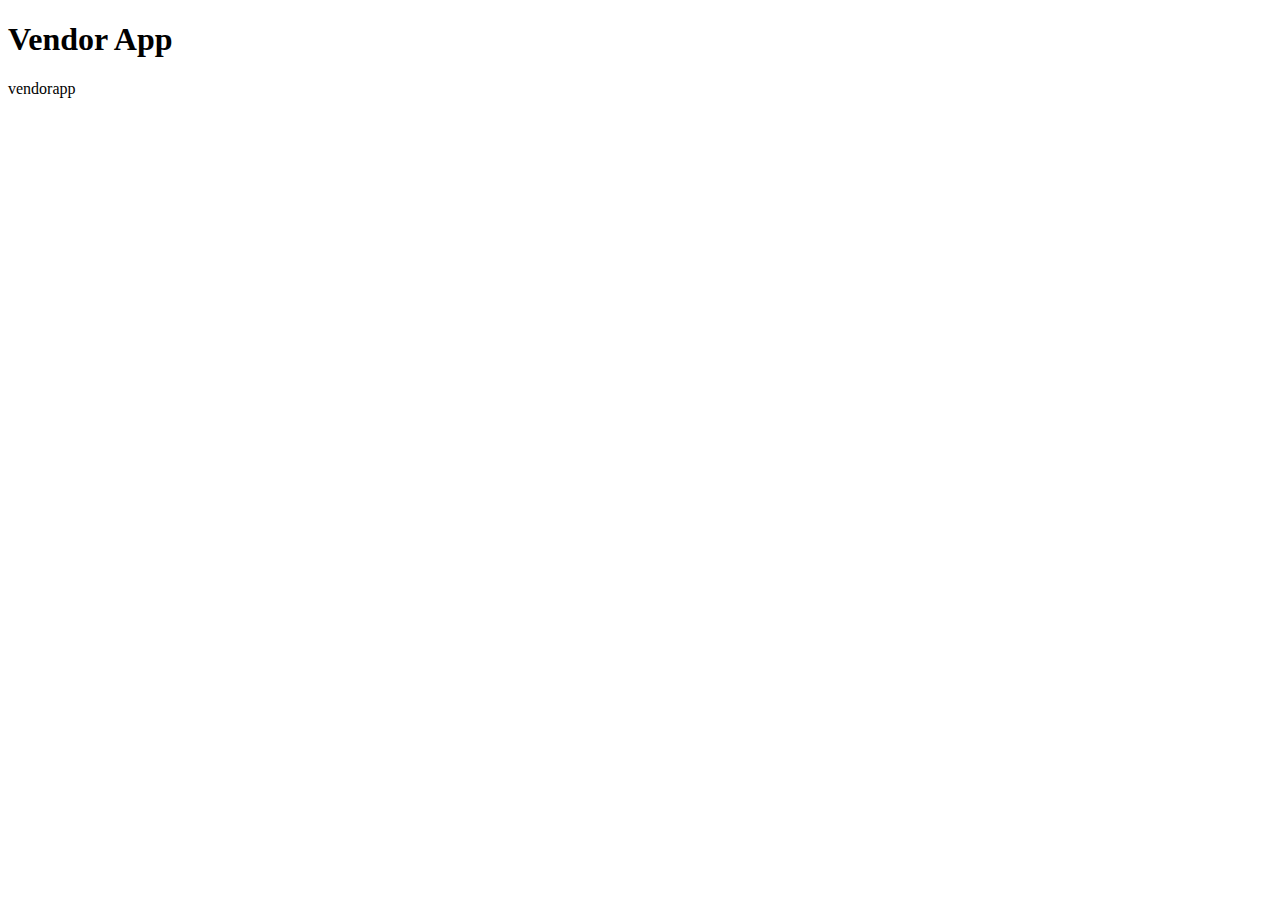
<file: vendorapp.html>
<!DOCTYPE html>
<html lang="en">

<head>
  <script>
    dataLayer = [];
    dataLayer.push({
      'event': 'view_item',
      'value': 100,
      'items': [{
        'id': 'vendorapp',
        'google_business_vertical': 'custom'
      }],
      'id': 'vendorapp-1',
      'dynx_itemid': 'vendorapp-2',
      'dynx_pagetype': 'offerdetail',
    });
  </script>
  <!-- Google Tag Manager -->
  <script>(function (w, d, s, l, i) {
      w[l] = w[l] || []; w[l].push({
        'gtm.start':
          new Date().getTime(), event: 'gtm.js'
      }); var f = d.getElementsByTagName(s)[0],
        j = d.createElement(s), dl = l != 'dataLayer' ? '&l=' + l : ''; j.async = true; j.src =
          'https://www.googletagmanager.com/gtm.js?id=' + i + dl; f.parentNode.insertBefore(j, f);
    })(window, document, 'script', 'dataLayer', 'GTM-PWG4H39');</script>
  <!-- End Google Tag Manager -->
</head>

<body>
  <!-- Google Tag Manager (noscript) -->
  <noscript><iframe src="https://www.googletagmanager.com/ns.html?id=GTM-PWG4H39" height="0" width="0"
      style="display:none;visibility:hidden"></iframe></noscript>
  <!-- End Google Tag Manager (noscript) -->
  <h1>Vendor App</h1>
  <div id="product_id">vendorapp</div>
</body>

</html>
</file>
